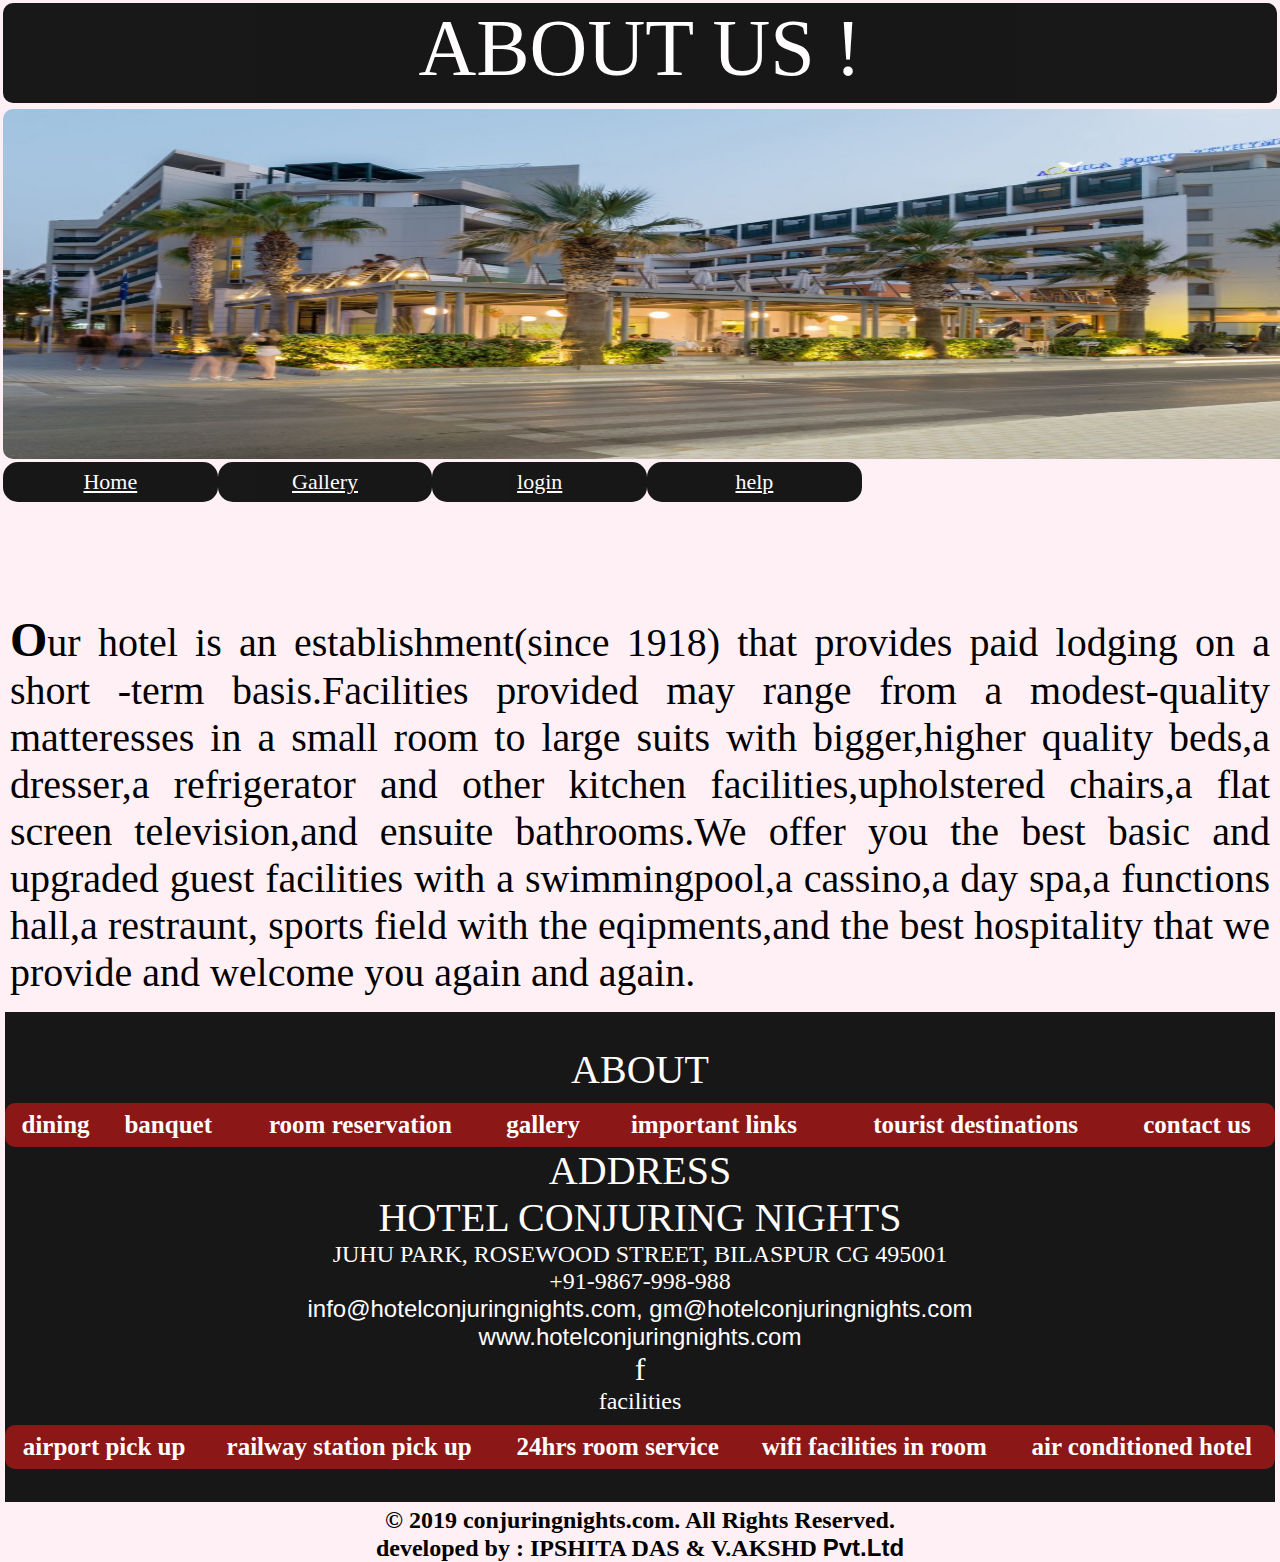
<file: main/about.html>
<html>
<head>
  <link type="text/css" rel="stylesheet" href="about.css">
</head>
<body>

<div id="header">ABOUT US !</div>


<div class="pic1">
<img src="font.jpg" >
</div>



<div class="navbar">
          <ul>
	<li><a href="index.html">Home</a></li>
	<li><a href="gallery.html ">Gallery</a></li>      
	<li><a href="login.html ">login</a></li>	
	<li><a href="help.html ">help</a></li>
           </ul>

</div>

<div id="para">
 <p>
<font size=30><strong>O</strong></font>ur hotel is an establishment(since 1918) that provides paid lodging on a short 
-term basis.Facilities provided may range from a modest-quality matteresses in a small 
room to large suits with bigger,higher quality beds,a dresser,a refrigerator and other kitchen
facilities,upholstered chairs,a flat screen television,and ensuite bathrooms.We offer you the best 
basic and upgraded guest facilities with a swimmingpool,a cassino,a day spa,a functions hall,a restraunt,
sports field with the eqipments,and the best hospitality that we provide and welcome you again and 
again.
 </p>
</div>

<div id="footer">
<font face="algerian">ABOUT</font>
  <table >
      	<th>dining</th>
	<th>banquet</th>
	<th>room reservation</th>
	<th>gallery</th>
	<th>important links</th>
	<th>tourist destinations</th>	
	<th>contact us</th>
  </table>
ADDRESS<br>
HOTEL CONJURING NIGHTS<br>
<font size=5>JUHU PARK, ROSEWOOD STREET, BILASPUR CG 495001</font><br>
<font size=5>+91-9867-998-988</font><br>
<font size=5 face="arial">info@hotelconjuringnights.com, gm@hotelconjuringnights.com</font><br>
<font size=5 face="arial">www.hotelconjuringnights.com</font><br>
<font size=6 face="jokerman">f</font><br>
<font size=5 face="algerian">facilities</font><br>
<table >
      	<th>airport pick up</th>
	<th>railway station pick up</th>
	<th>24hrs room service</th>
	<th>wifi facilities in room</th>
	<th>air conditioned hotel</th>
</table>

</div>

<div class="frame">
<strong><center><font face="algerian" size=5>&copy; 2019 conjuringnights.com.  All Rights  Reserved.<br>
developed by : IPSHITA DAS & V.AKSHD </font><font face="arial" size=5>Pvt.Ltd</font></center></strong>
</div>

</body>
</html>
</file>
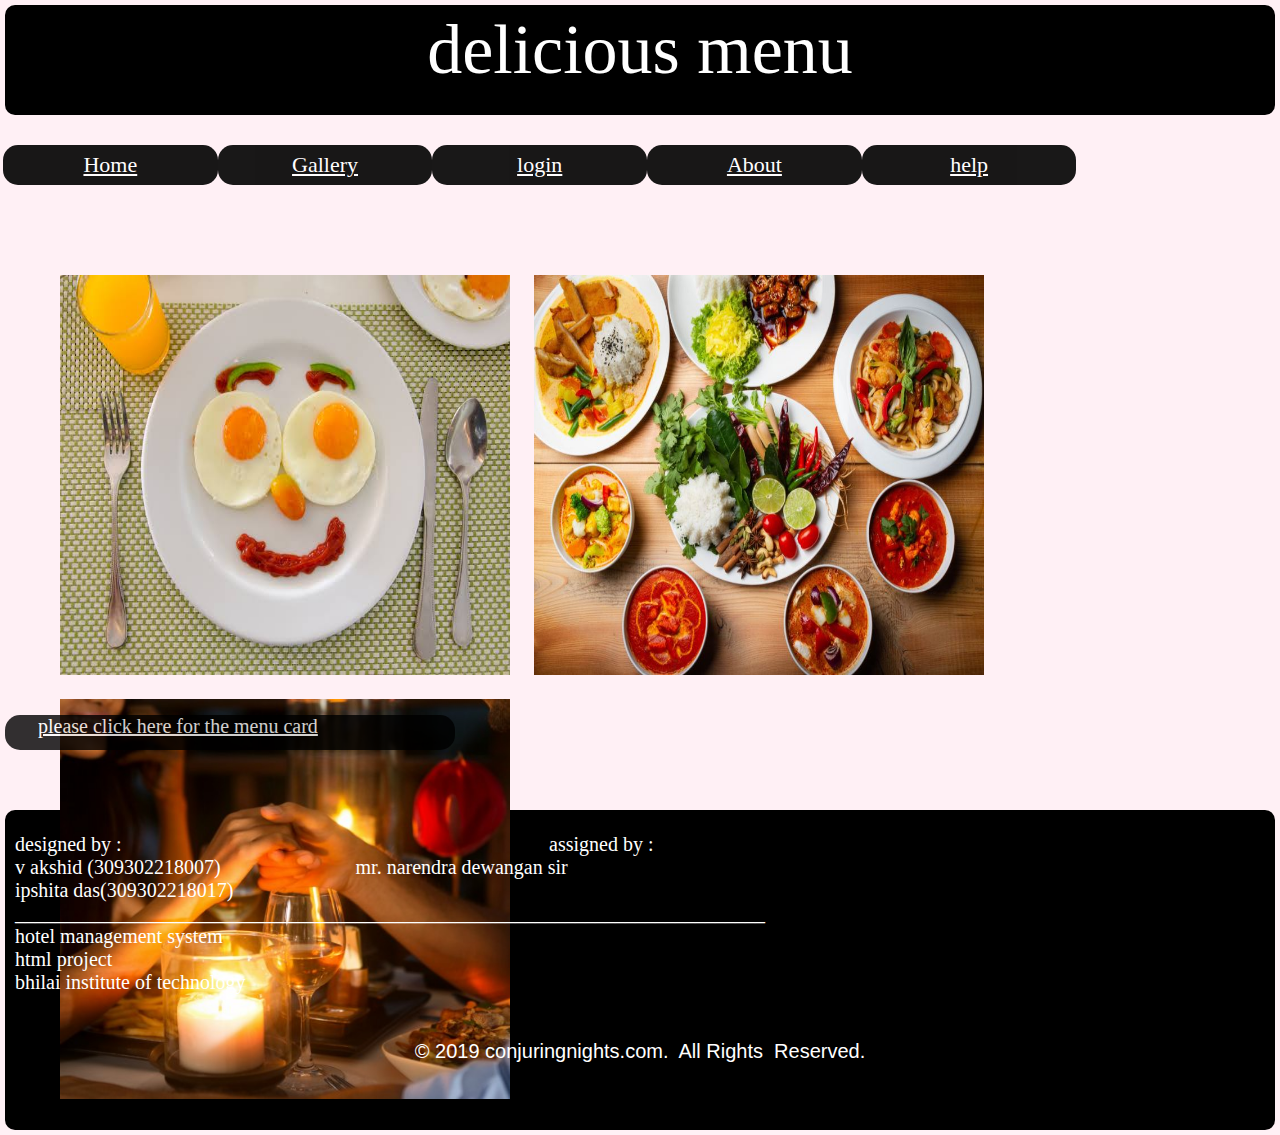
<file: main/food.html>
<html>

<head>
  <link type="text/css" rel="stylesheet" href="food.css">
</head>

<body>

<div id="navi">
delicious menu 
</div>

 <div class="navbar">
            <ul>
	<li><a href="index.html">Home</a></li>
	<li><a href="gallery.html ">Gallery</a></li>      
	<li><a href="login.html ">login</a></li>	
	<li><a href="about.html ">About</a></li>
	<li><a href="help.html ">help</a></li>
           </ul>
</div>

<div id="pic">
<img src="brkfast.jfif">
<img src="lunch.jpg">
<img src="dinner.jpg">
</div>

<div class="card">
<font face="algerian"><a href="menu card.pdf" target= "_self">please click here for the menu card</a></font>
</div>

 <div class="footer">
 <pre><font face="algerian">
  designed by :			                                assigned by :
  v akshid (309302218007)                           mr. narendra dewangan sir
  ipshita das(309302218017)
  ___________________________________________________________________________
  hotel management system		 
  html project  <img src="bitrlogo.png"  alt"bitrlogo">
  bhilai institute of technology
                                                    

<center><font face="arial">&copy; 2019 conjuringnights.com.  All Rights  Reserved.</font></center>
  </font></pre>
 </div>


</body>
<html>
</file>
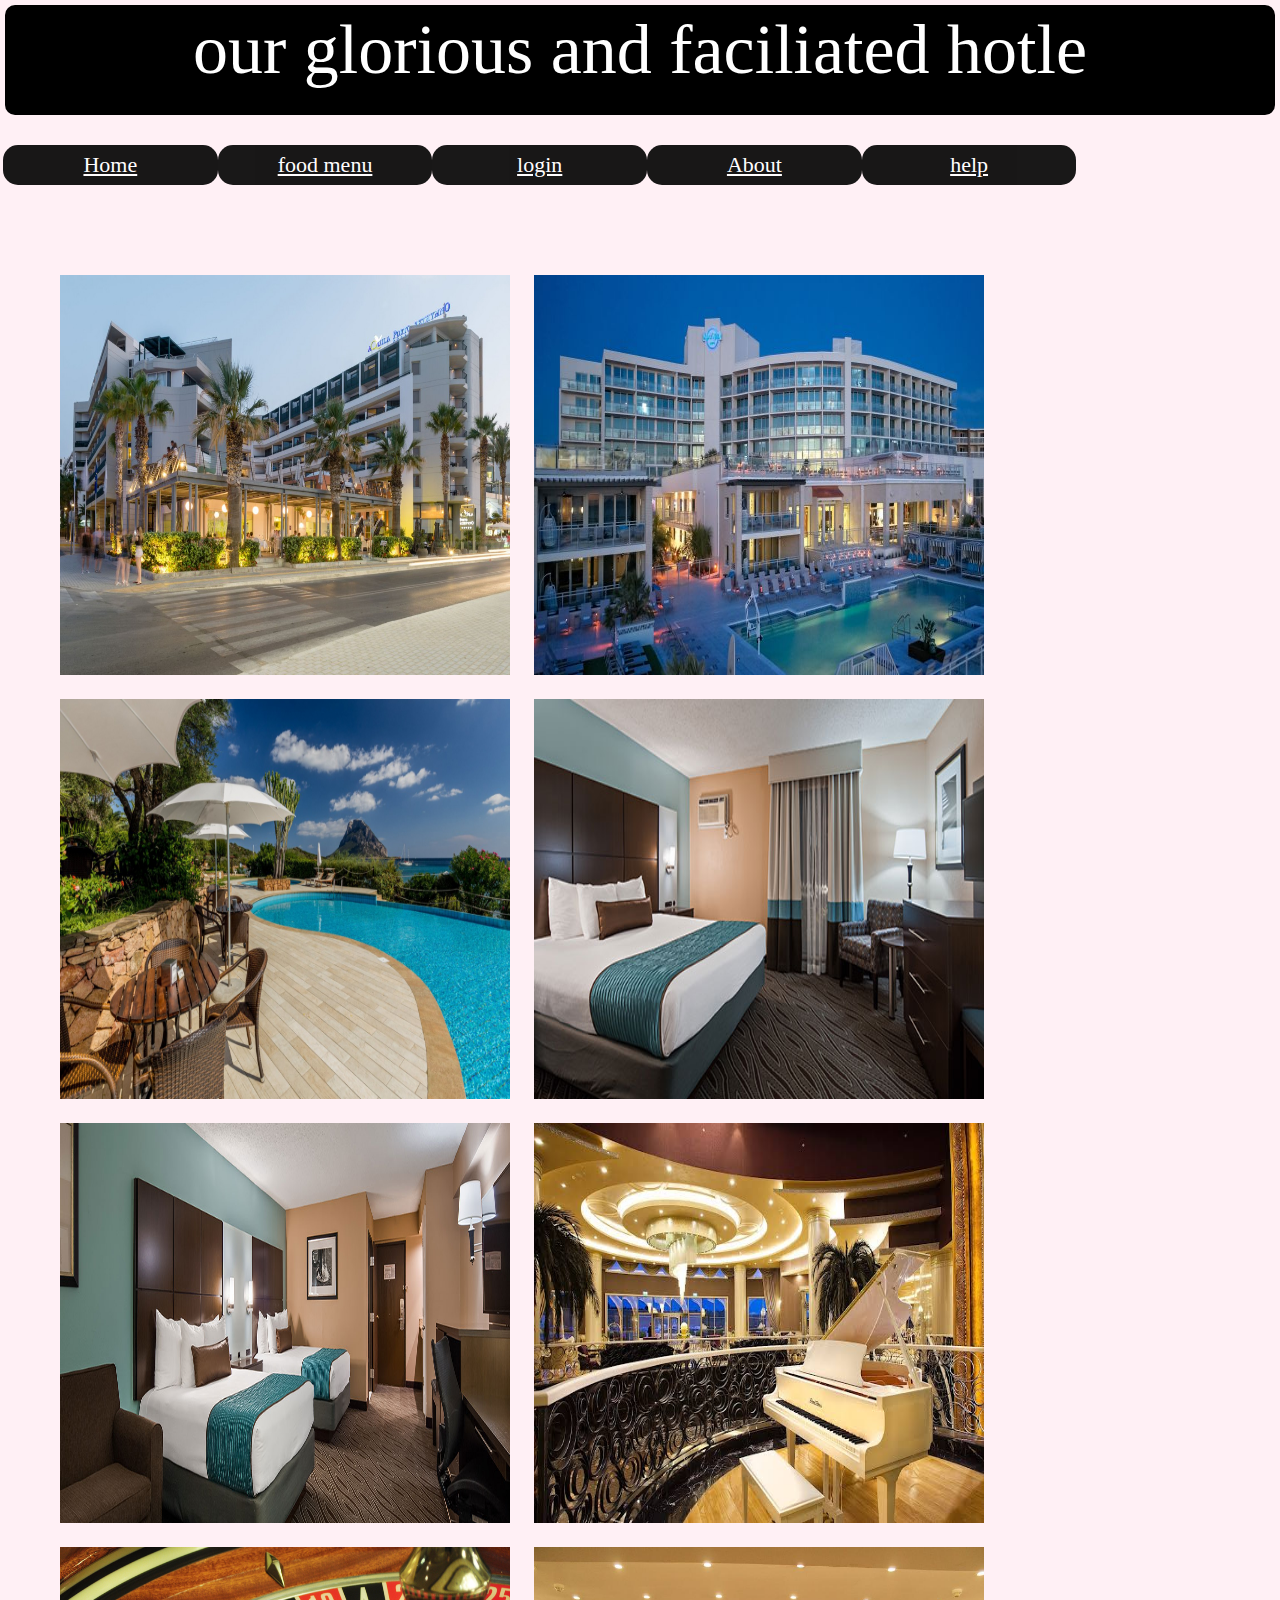
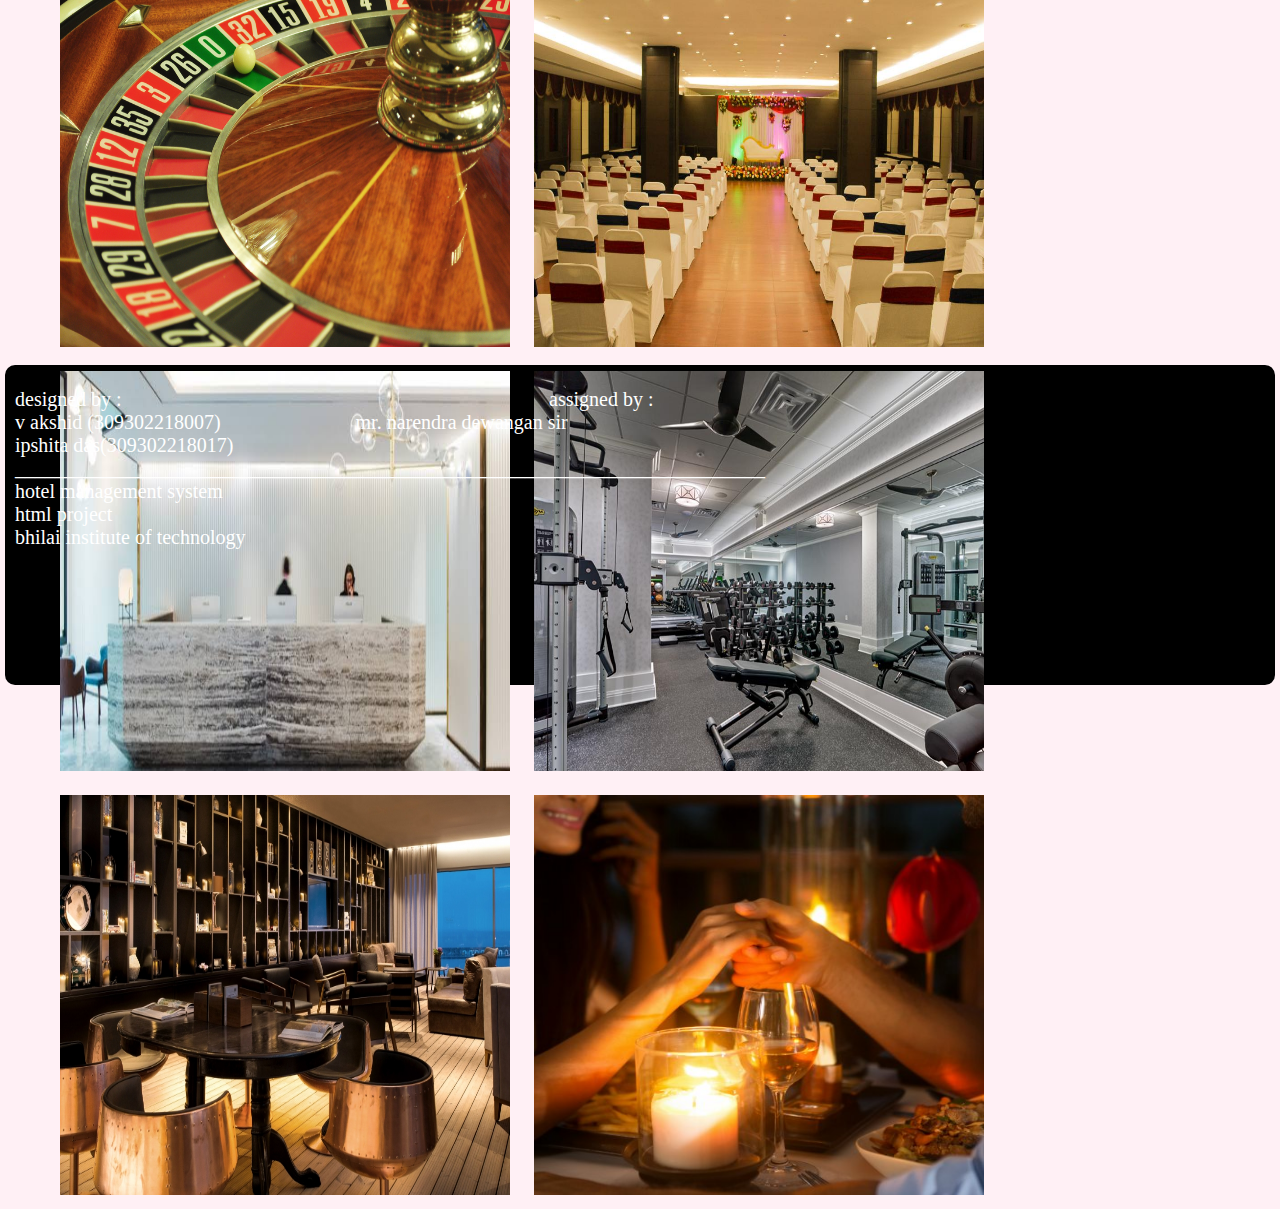
<file: main/gallery.html>
<html>

<head>
<link type="text/css" rel="stylesheet" href="gallery.css">
</head>

<body>
<div id="navi">
our glorious and faciliated hotle 
</div>

 <div class="navbar">
            <ul>
	<li><a href="index.html">Home</a></li>
	<li><a href="food.html ">food menu</a></li>      
	<li><a href="login.html ">login</a></li>	
	<li><a href="about.html ">About</a></li>
	<li><a href="help.html ">help</a></li>
           </ul>
</div>


<div id="pic">
<img src="font.jpg">
<img src="hotelmain.jpg">
<img src="swimmingpool.jpg">
<img src="singlebed.jpg">
<img src="doublebed.jpg">
<img src="casi.jfif">
<img src="casino.jpg">
<img src="partyhall.jpg">
<img src="reception.jfif">
<img src="gym.jpg">
<img src="restra.jpg">
<img src="dinner.jpg">
</div>


 <div class="footer">
 <pre><font face="algerian">
  designed by :			                                assigned by :
  v akshid (309302218007)                           mr. narendra dewangan sir
  ipshita das(309302218017)
  ___________________________________________________________________________
  hotel management system		 
  html project  <img src="bitrlogo.png"  alt"bitrlogo">
  bhilai institute of technology
                                                    


</body>

</html>
</file>
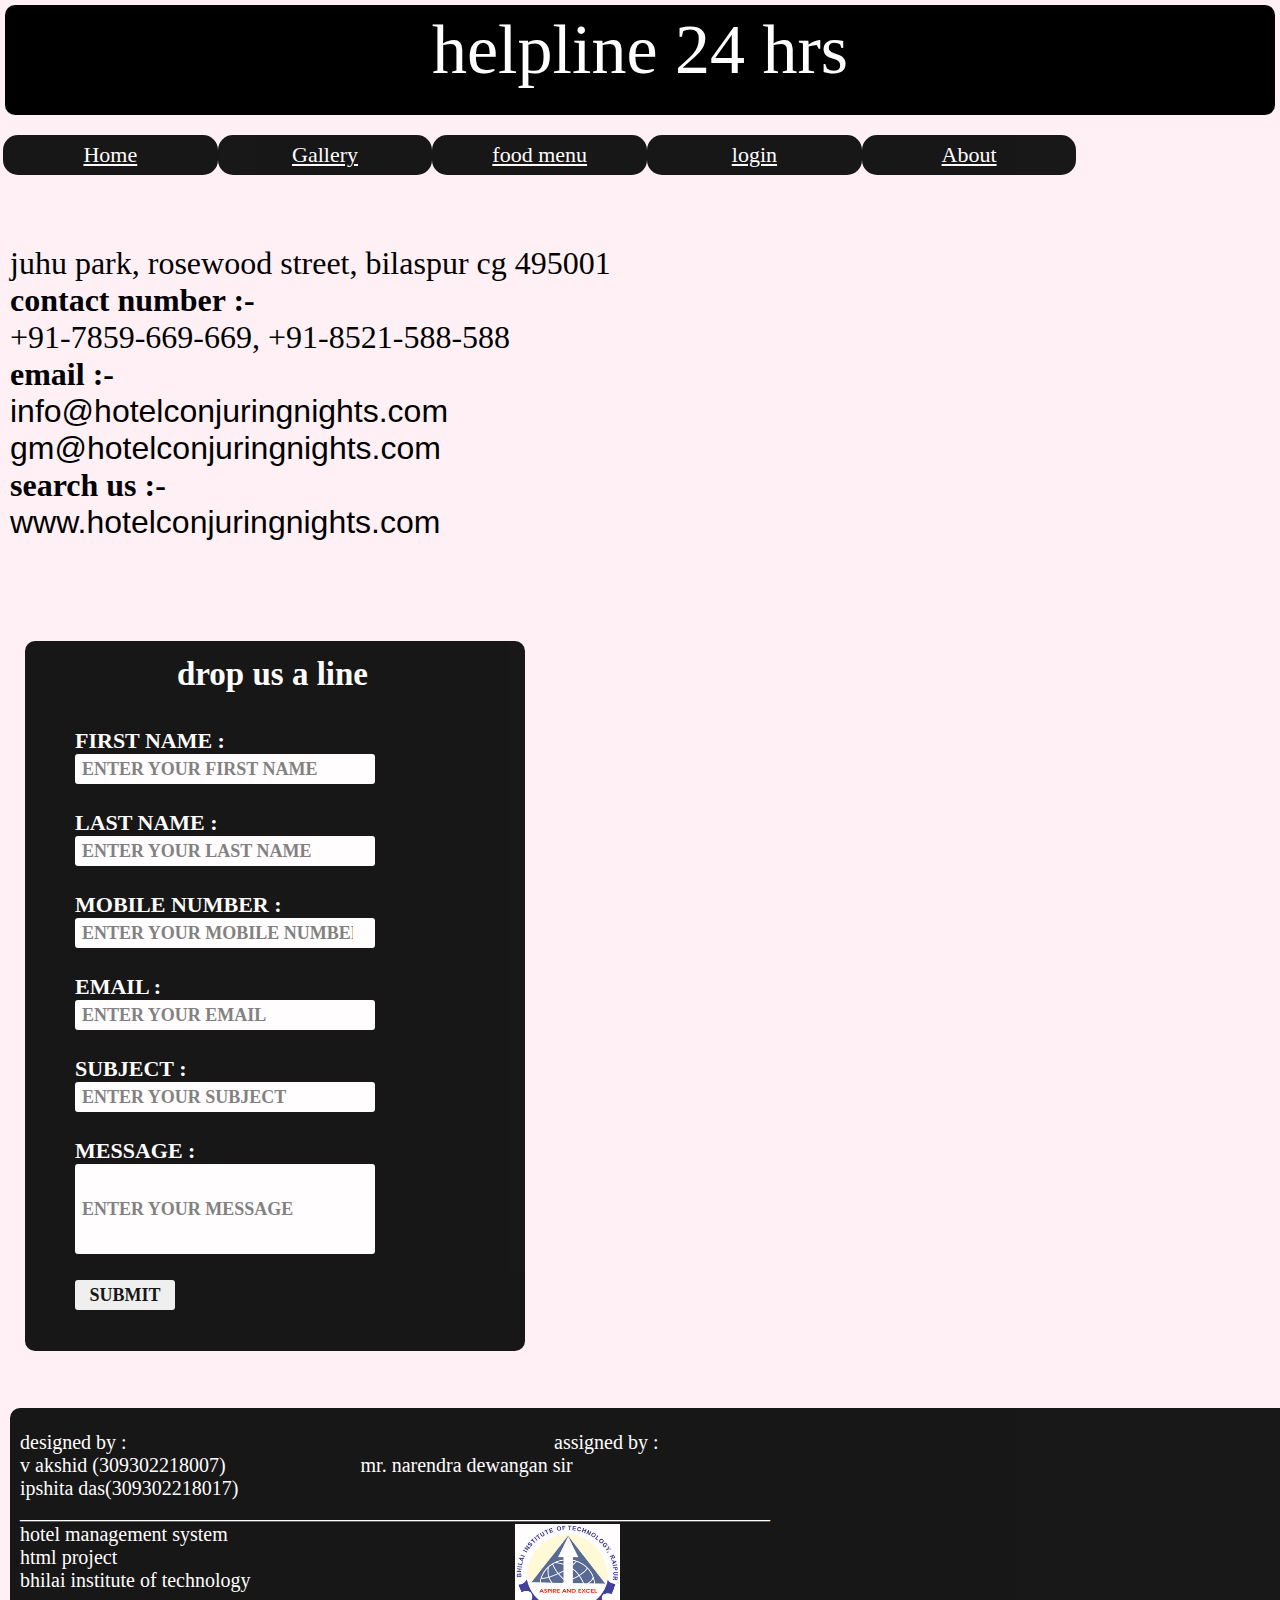
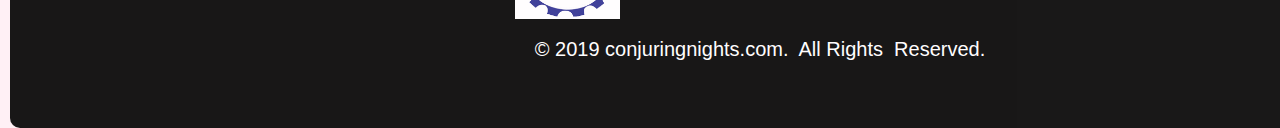
<file: main/help.html>
<html>

<head>
  <link type="text/css" rel="stylesheet" href="help.css">
</head>

<body>
<div id="navi">
helpline 24 hrs 
</div>

 <div class="navbar">
            <ul>
	<li><a href="index.html">Home</a></li>
	<li><a href="gallery.html ">Gallery</a></li>      
	<li><a href=" food.html">food menu</a></li>
	<li><a href="login.html ">login</a></li>	
	<li><a href="about.html ">About</a></li>

           </ul>
</div>


<div id="name1">

<font face="algerian" size=6>
juhu park, rosewood street, bilaspur cg 495001<br>
<strong>contact number :-</strong><br>
+91-7859-669-669, +91-8521-588-588<br>
<strong>email :-</strong><br>
<font face="arial">info@hotelconjuringnights.com<br>
gm@hotelconjuringnights.com<br></font>
<strong>search us :-</strong><br>
<font face="arial">www.hotelconjuringnights.com<br></font></font>

</div>



	 <div class="register">
	<form method="POST" id="register" action="" >
	<h2>drop us a line</h2>
	
	<label>FIRST NAME :</label><br>
	<input type="text" name="fname" id="name"  placeholder="ENTER YOUR FIRST NAME"><br><br>
		
	<label>LAST NAME :</label><br>
	<input type="text" name="lname" id="name" placeholder="ENTER YOUR LAST NAME"><br><br>
	

	<label>MOBILE NUMBER :</label><br>
	<input type="number" name="mobnum" id="name"  placeholder="ENTER YOUR MOBILE NUMBER"><br><br>
	

	<label>EMAIL :</label><br>
	<input type="email" name="mail" id="name" placeholder="ENTER YOUR EMAIL"><br><br>
	

	<label>SUBJECT :</label><br>
	<input type="text" name="name" id="name"  placeholder="ENTER YOUR SUBJECT"><br><br>
	


	<label>MESSAGE :</label><br>
	<input type="text" name="msg" id="msg"  placeholder="ENTER YOUR MESSAGE"><br><br>
	


	
	<input type="submit" value="SUBMIT" id="sub" onclick="alert(' THANKYOU FOR CONTACTING US AND FOR YOUR FEEDBACK' )">

</form>
<br>

 <div class="footer">
 <pre><font face="algerian">
  designed by :			                                assigned by :
  v akshid (309302218007)                           mr. narendra dewangan sir
  ipshita das(309302218017)
  ___________________________________________________________________________
  hotel management system		 
  html project  <img src="bitrlogo.png"  alt"bitrlogo">
  bhilai institute of technology
                                                    

<center><font face="arial">&copy; 2019 conjuringnights.com.  All Rights  Reserved.</font></center>
  </font></pre>
 </div>






</body>
</html>
</file>
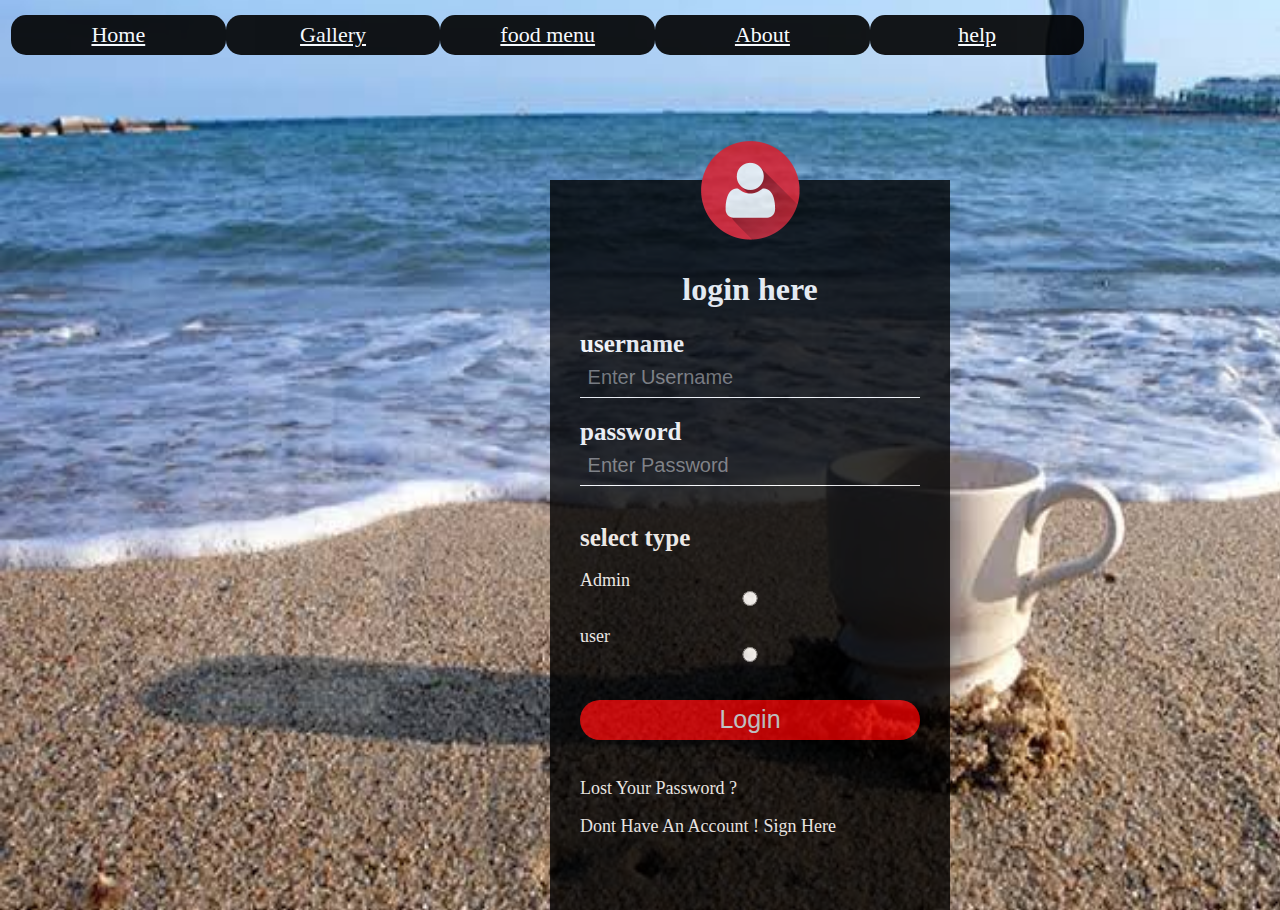
<file: main/login.html>
<html>

<head>
<link type="text/css" rel="stylesheet" href="login.css">
</head>

<body>


 <div class="navbar">
            <ul>
	<li><a href="index.html">Home</a></li>
	<li><a href="gallery.html ">Gallery</a></li>      
	<li><a href="food.html ">food menu</a></li>	
	<li><a href="about.html ">About</a></li>
	<li><a href="help.html ">help</a></li>
           </ul>
</div>



<div class="loginbox">
<img src="loginid.png" class="avtar">
<h1>login here</h1>

<form method= "POST" action="login.php" >

<p>username</p>
<input type="text" name="username" placeholder=" Enter Username">

<p>password</p>
<input type="password" name="password" placeholder=" Enter Password"><br><br>

<p>select type</p><br>
<lable><font size=4>Admin</font></lable><input type="radio" name="type" id="type" value="admin "> 
	
<lable><font size=4>user</font></lable><input type="radio" name="type" id="type" value="user"> 


<br><br><input type="submit" name="submit" value="Login">

<br><br><a href="#" >Lost Your Password ?</a><br><br>
<a href="loginregis.html" >Dont Have An Account ! Sign Here</a> 

</form>

</div>

</body>

</html>
</file>
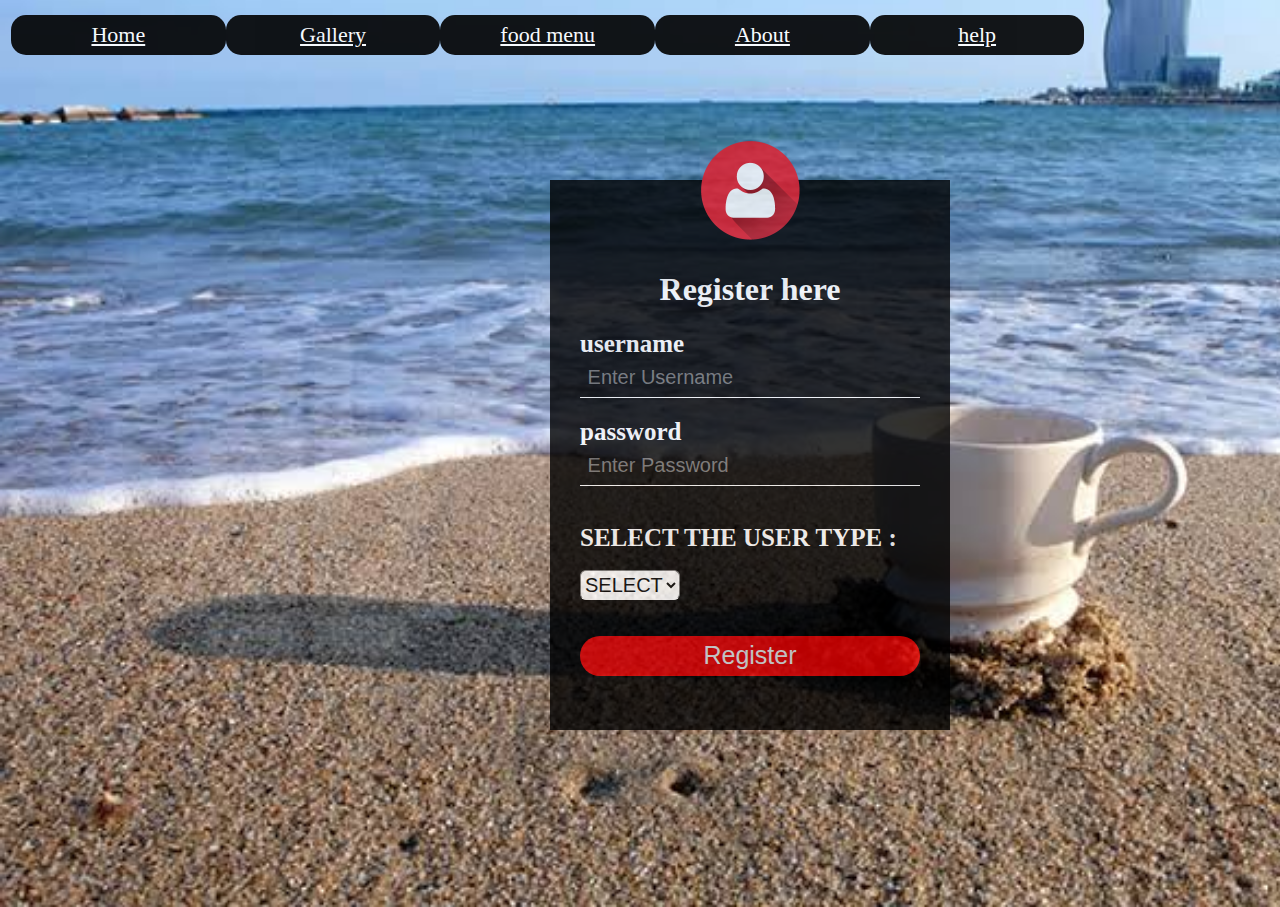
<file: main/loginregis.html>
<html>

<head>
<link type="text/css" rel="stylesheet" href="loginregis.css">
</head>

<body>


 <div class="navbar">
            <ul>
	<li><a href="index.html">Home</a></li>
	<li><a href="gallery.html ">Gallery</a></li>      
	<li><a href="food.html ">food menu</a></li>	
	<li><a href="about.html ">About</a></li>
	<li><a href="help.html ">help</a></li>
           </ul>
</div>



<div class="loginbox">
<img src="loginid.png" class="avtar">
<h1>Register here</h1>

<form method= "POST" action="loginregis.php" >
<p>username</p>
<input type="text" name="username" placeholder=" Enter Username">

<p>password</p>
<input type="password" name="password" placeholder=" Enter Password"><br><br>
	
<p>SELECT THE USER TYPE :</p><br>
<select id="type" name="type" >
<option value=" " hidden>SELECT</option>
<option>user</option>
</select><br><br><br>



<input type="submit" name="submit" value="Register">


</form>

</div>

</body>

</html>
</file>
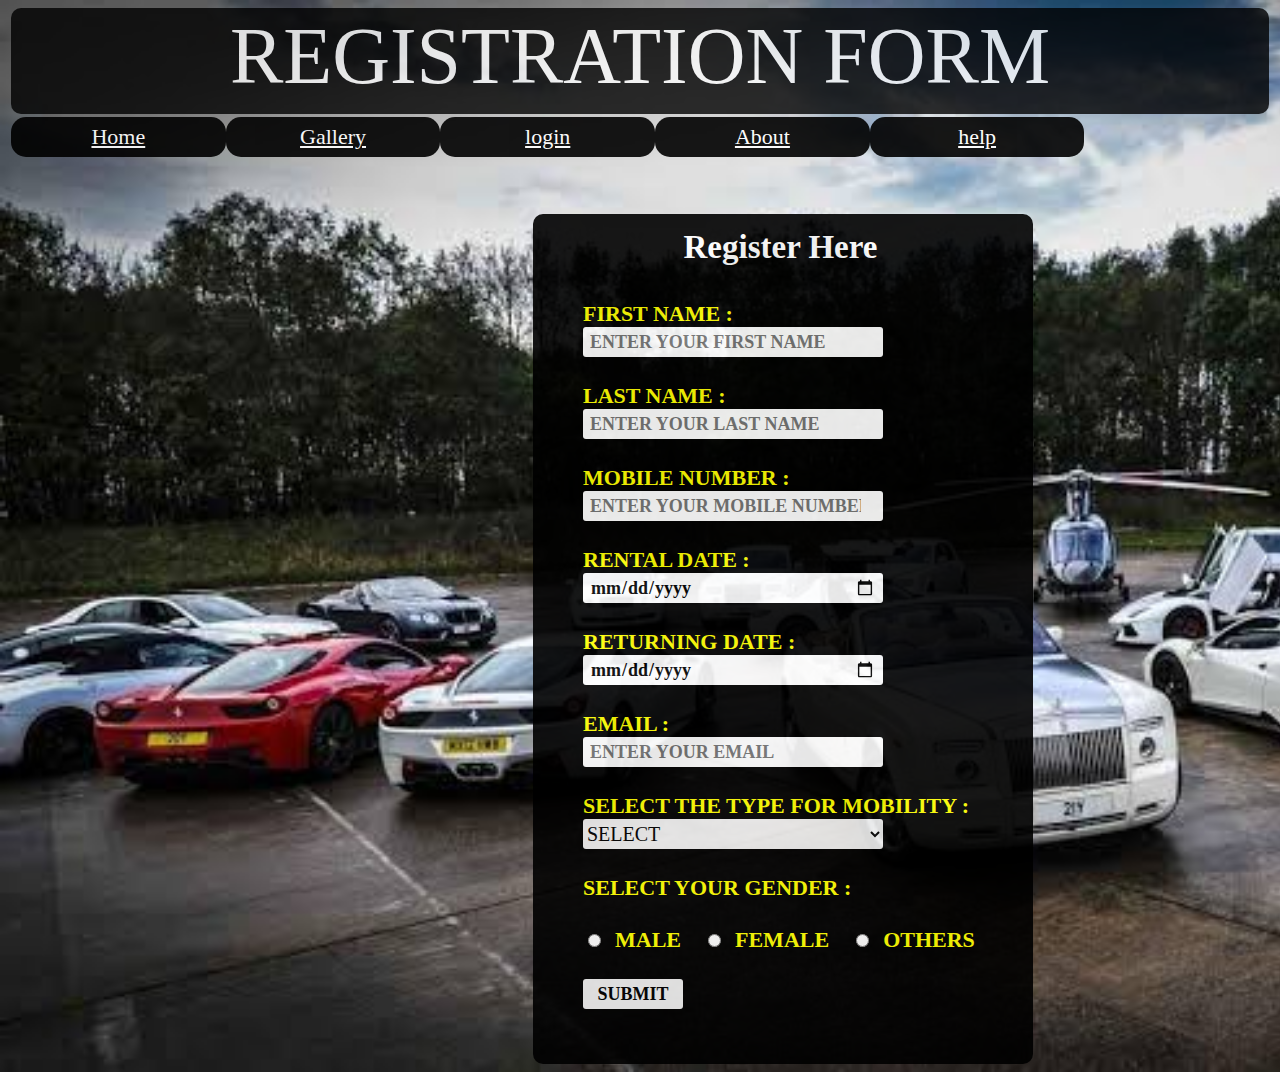
<file: main/mobility.html>
<html>
  <head>
   <link type="text/css" rel="stylesheet" href="mobss.css"> 
  </head>
  <body>

  <div id="header">REGISTRATION FORM</div>

 <div class="navbar">
            <ul>
	<li><a href="index.html">Home</a></li>
	<li><a href="gallery.html ">Gallery</a></li>      
	<li><a href="login.html ">login</a></li>	
	<li><a href="about.html ">About</a></li>
	<li><a href="help.html ">help</a></li>
           </ul>
</div>



     <div class="register">
	<form method="POST" id="register" action="mobility.php" >
	<h2>Register Here</h2>
	
	<label>FIRST NAME :</label><br>
	<input type="text" name="firstname" id="name"  placeholder="ENTER YOUR FIRST NAME"><br><br>
		
	<label>LAST NAME :</label><br>
	<input type="text" name="lastname" id="name" placeholder="ENTER YOUR LAST NAME"><br><br>
	

	<label>MOBILE NUMBER :</label><br>
	<input type="number" name="number" id="name"  placeholder="ENTER YOUR MOBILE NUMBER"><br><br>
	

	
	<label>RENTAL DATE :</label><br>
	<input type="date" name="rentaldate" id="name" ><br><br>

                 <label>RETURNING DATE :</label><br>
	<input type="date" name="returndate" id="name" ><br><br>



	<label>EMAIL :</label><br>
	<input type="email" name="email" id="name" placeholder="ENTER YOUR EMAIL"><br><br>
	

	<label>SELECT THE TYPE FOR MOBILITY :</label><br>
	<select id="mob" name="mobility" >
	<option value=" " hidden>SELECT</option>
	<option>RENTAL</option>
	<option>LUXARY</option>
	<option>MINIVAN</option>
	<option>SUV</option>
	<option>SEDAN</option>
	<option>HATCHBACK</option>
	</select><br><br>




	
	<font face="algerian" color="yellow" ><label>SELECT YOUR GENDER :</label><br><br>
	<input type="radio" value="male" name="gender" id="male">&nbsp; <b>MALE</b> &nbsp;&nbsp;
	
	<input type="radio" value="female" name="gender" id="male">&nbsp; <b>FEMALE</b> &nbsp;&nbsp;

	<input type="radio" value="others" name="gender" id="male">&nbsp; <b>OTHERS</b> &nbsp;&nbsp;<br><br></font>

	<input type="submit" name="submit" value="SUBMIT" id="sub" >

	</form>

  <body>
</html>
</file>
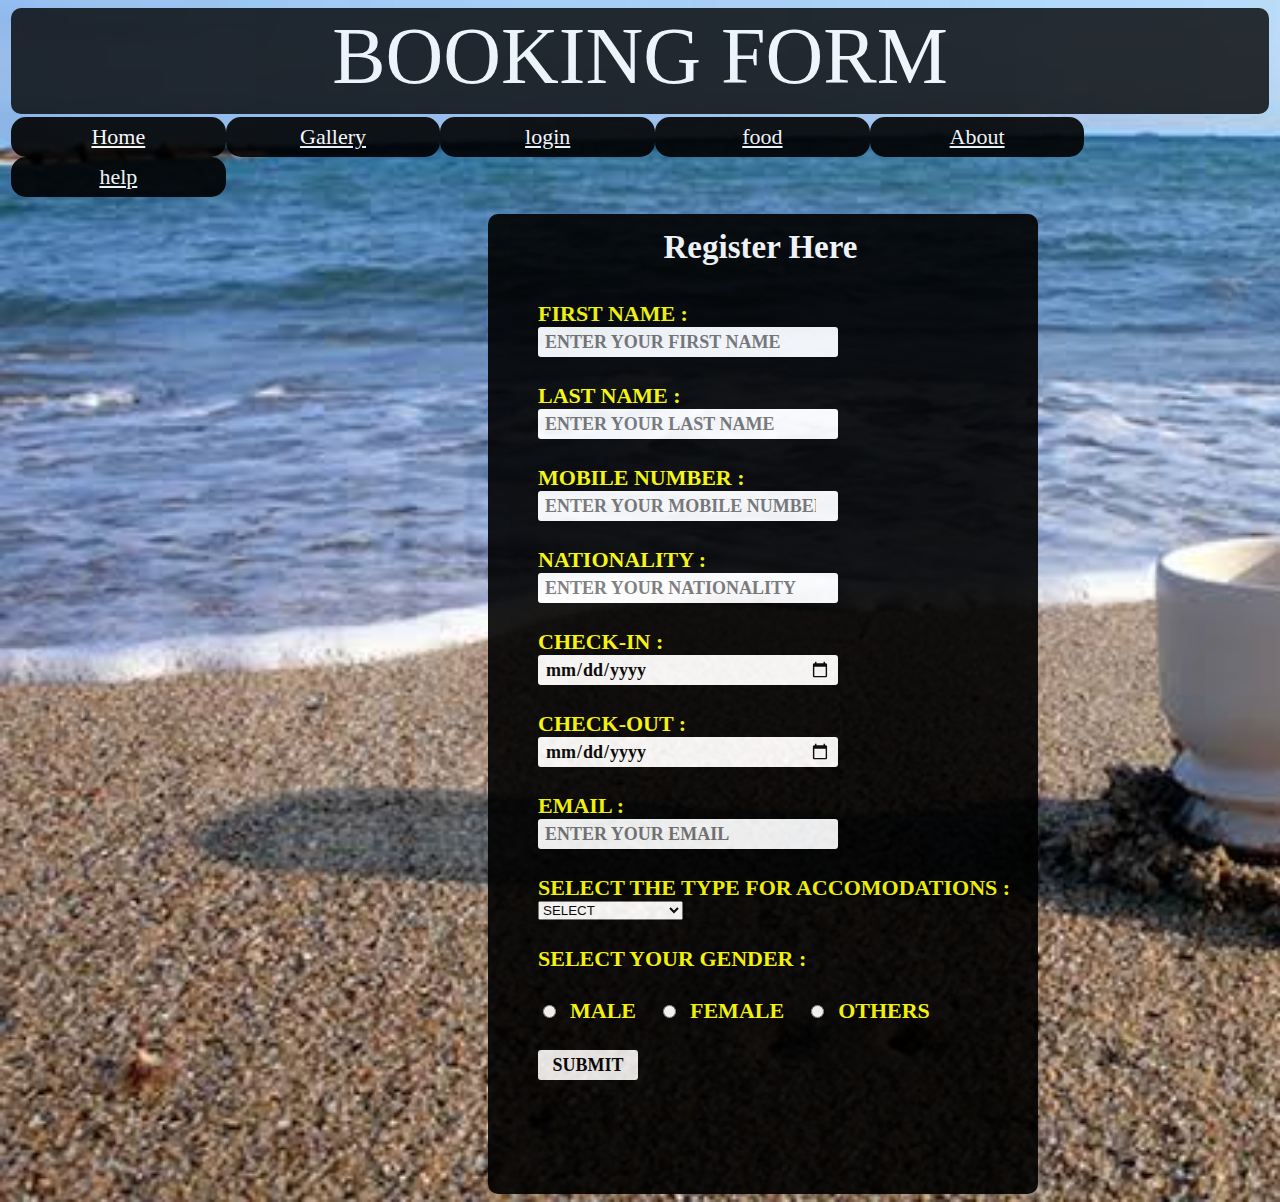
<file: main/registration.html>
<html>
<head>
<link type="text/css" rel="stylesheet" href="registration.css" >
</head>

<body>

  <div id="header">BOOKING FORM</div>

 <div class="navbar">
            <ul>
	<li><a href="index.html">Home</a></li>
	<li><a href="gallery.html ">Gallery</a></li>      
	<li><a href="login.html ">login</a></li>	
	<li><a href="food.html ">food</a></li>
	<li><a href="about.html ">About</a></li>
	<li><a href="help.html ">help</a></li>
           </ul>
</div>



     <div class="register">
	<form method="POST" id="register" action="registration.php" >
	<h2>Register Here</h2>
	
	<label>FIRST NAME :</label><br>
	<input type="text" name="firstname" id="name"  placeholder="ENTER YOUR FIRST NAME"><br><br>
		
	<label>LAST NAME :</label><br>
	<input type="text" name="lastname" id="name" placeholder="ENTER YOUR LAST NAME"><br><br>
	

	<label>MOBILE NUMBER :</label><br>
	<input type="number" name="mobileno" id="name"
          placeholder="ENTER YOUR MOBILE NUMBER"><br><br>
	


<label>NATIONALITY :</label><br>
	<input type="text" name="nationality" id="name" placeholder="ENTER YOUR NATIONALITY"><br><br>
	

<label>CHECK-IN :</label><br>
	<input type="date" name="checkin" id="name" placeholder="ENTER YOUR CHECK-IN DATE"><br><br>
	

<label>CHECK-OUT :</label><br>
	<input type="date" name="checkout" id="name" placeholder="ENTER YOUR CHECK-OUT DATE"><br><br>


	<label>EMAIL :</label><br>
	<input type="email" name="email" id="name" placeholder="ENTER YOUR EMAIL"><br><br>
	

	<label>SELECT THE TYPE FOR ACCOMODATIONS :</label><br>
	<select id="acco" name="accomodation">
	<option value=" " hidden>SELECT</option>
	<optgroup label="ROOM">
	<option value="single bed">SINGLE BED</option>
	<option value="double bed">DOUBLE BED</option>
	<option value="dormatory">DORMATORY</option>
	<option value="luxary">LUXARY</option>
	<option value="ac single bed">AC SINGLE BED</option>
	<option value="ac double bed">AC DOUBLE BED</option>
	</optgroup>                     
	
	<optgroup label="POOL">
	<option value="day pool">DAY POOL</option>
	<option value="night pool">NIGHT POOL</option>
	</optgroup>
	
	<option value="pub">PUB</option>
	<option value="party hall">PARTY HALL</option>
	<option value="meeting hall">MEETING HALL</option>
	<option value="wedding hall">WEDDING HALL</option>
	</select><br><br>

	
		<font face="algerian" color="yellow" ><label>SELECT YOUR GENDER :</label><br><br>
	<input type="radio" name="gender" id="male" value="male">&nbsp; <b>MALE</b> &nbsp;&nbsp;
	
	<input type="radio" name="gender" id="male" value="female">&nbsp; <b>FEMALE</b> &nbsp;&nbsp;

	<input type="radio" name="gender" id="male" value="others">&nbsp; <b>OTHERS</b> &nbsp;&nbsp;<br><br></font>

	<input type="submit" value="SUBMIT" id="sub" name="submit">

	</form>



</body>

</html>
</file>
<file: main/about.css>
body{
margin:0px;
padding:0px;
background-color:#fff0f5;
}

#header
{
background-color:black;
color:white;
font-family:algerian;
font-size:80px;
height:100px;
width:auto%;
opacity:0.9;
border-radius:10px;
margin:3px;
text-align:center;
}


.pic1
{

width:100%; 
height:auto;
}

.pic1 img
{
margin-left:10px;
margin:3px;
border-radius:10px;
width:1510px; 
height:350px;
}

.navbar
{
margin-top:0px;
margin-bottom:100px;
margin-left:3px;
width:100%;
color:black;
font-size:35px
font-family:algerian;
}

ul
{
margin:0;
padding:0;
list-style:none;
}

li
{
float:left;
width:214.7px;
height:40px;
border-radius:15px;
background-color:black;
opacity:.9;
line-height:40px;
text-align:center;
margin-left:0px;
margin-right:0px

}

ul li a
{
font-size:22px;
font-family:algerian;
margin-right:0px;
text-decoration-none;
display:block;
color:white;
}

ul li a:hover
{
border-radius:10px;
background-color:darkred;
}

#para
{
font-size:40px;
margin:10px;
text-align:justify;
text-family:arial;
text-weight:700;
float:left;
}

#footer
{
background-color:black;
width:auto;
height:490px;
margin:5px;
margin-top:550px;
color:white;
opacity:0.9;
font-family:algerian;
font-size:40px;
text-align:center;
}

<style>
table,th
{
border: 1px solid maroon;
}

table
{
margin-top:10px;
width:100%;
border-radius:10px;
background-color:maroon;
}
th{
border-radius:10px;
color:white;
font-size:25px;
height:40px;
}
</style>
</file>
<file: main/food.css>
body{
padding:0px;
margin:0px;
background-color:#fff0f5;
}

#navi
{
background-color:black;
color:white;
padding:5px;
width:auto;
height:100px;
font-family:algerian;
font-size:70px;
margin:5px;
border-radius:10px;
text-align:center;
margin-bottom:30px;
}

.navbar
{
margin-left:3px;
width:100%;
color:black;
font-size:35px
font-family:algerian;
margin-bottom:150px;
}

ul
{
margin:0;
padding:0;
list-style:none;
}

li
{
float:left;
width:214.7px;
height:40px;
border-radius:15px;
background-color:black;
opacity:.9;
line-height:40px;
text-align:center;
margin-left:0px;
margin-right:0px

}

ul li a
{
font-size:22px;
font-family:algerian;
margin-right:0px;
text-decoration-none;
display:block;
color:white;
}

ul li a:hover
{
border-radius:10px;
background-color:darkred;
}

#pic
{
inline:block;
width:auto;
height:300px;
margin-bottom:150px;
margin-left:50px;
}


#pic img
{

margin:10px;
width:450px;
height:400px;

}


.card 
{
padding:0px;
margin:0px;
margin-left:5px;
background-color:black;
opacity:0.8;
width:450px;
height:35px;
border-radius:15px;
margin-top:100px;
margin-bottom:60px;
}

.card a
{

width:100%
text-align:center;
margin-left:33px;
font-famliy:jokerman;
font-size:20px;
color:white;
}

.card a:hover
{
padding:0px;
margin:0px;
margin-left:0px;
text-align:center;
display:block;
width:450px;
height:35px;
background-color:maroon;
border-radius:15px;
color:white;
}


.footer
{
margin:5px;
font-family:algerian;
font-size:20px;
text-align:left;
margin-top:50px;
padding:0px;
height:320px;
background-color:black;
color: white;
border-radius:10px;
}

.footer img
{
float:right;
max-width:7%;
max-height:8%;
margin-right:890px;
margin-top:-22.5px;
}
</file>
<file: main/gallery.css>
body{
padding:0px;
margin:0px;
background-color:#fff0f5;
}

#navi
{
background-color:black;
color:white;
padding:5px;
width:auto;
height:100px;
font-family:algerian;
font-size:70px;
margin:5px;
border-radius:10px;
text-align:center;
margin-bottom:30px;
}

.navbar
{
margin-left:3px;
width:100%;
color:black;
font-size:35px
font-family:algerian;
margin-bottom:150px;
}

ul
{
margin:0;
padding:0;
list-style:none;
}

li
{
float:left;
width:214.7px;
height:40px;
border-radius:15px;
background-color:black;
opacity:.9;
line-height:40px;
text-align:center;
margin-left:0px;
margin-right:0px

}

ul li a
{
font-size:22px;
font-family:algerian;
margin-right:0px;
text-decoration-none;
display:block;
color:white;
}

ul li a:hover
{
border-radius:10px;
background-color:darkred;
}


#pic
{
inline:block;
width:auto;
height:300px;
margin-bottom:150px;
margin-left:50px;
}


#pic img
{

margin:10px;
width:450px;
height:400px;

}


.footer
{
margin:5px;
font-family:algerian;
font-size:20px;
text-align:left;
margin-top:1400px;
padding:0px;
height:320px;
background-color:black;
color: white;
border-radius:10px;
}

.footer img
{
float:right;
max-width:7%;
max-height:8%;
margin-right:890px;
margin-top:-22.5px;
}
</file>
<file: main/help.css>
body
{
margin:0px;
padding:0px;
background-color:#fff0f5;

}

#navi
{
background-color:black;
color:white;
padding:5px;
width:auto;
height:100px;
font-family:algerian;
font-size:70px;
margin:5px;
border-radius:10px;
text-align:center;
}

.navbar
{
margin-left:3px;
width:100%;
color:black;
font-size:35px
font-family:algerian;
margin-top:20px;
}

ul
{
margin:0;
padding:0;
list-style:none;
}

li
{
float:left;
width:214.7px;
height:40px;
border-radius:15px;
background-color:black;
opacity:.9;
line-height:40px;
text-align:center;
margin-left:0px;
margin-right:0px

}

ul li a
{
font-size:22px;
font-family:algerian;
margin-right:0px;
text-decoration-none;
display:block;
color:white;
}

ul li a:hover
{
border-radius:10px;
background-color:darkred;
}

#name1
{
margin-top:130px;
margin-left:10px;
}



h2
{
font-family:algerian;
text-align:center;
padding:15px;
margin-left:-55px;
color:white;
margin-bottom:20px;
}


.register
{
background-color:black;
width:500px;
height:710px;
margin:0px 0px 0px 500px;
color:black;
font-size:22px;
margin-left:25px;
opacity:0.9;
border-radius:10px;
}

#register
{
margin-top:100px;
margin-left:50px;
}

label
{
color:white;
font-family:algerian;
font-size:22px;
font-weight:800;
}

#name
{
    width: 300px;
    height: 30px;
    border-radius: 3px;
    border:none; 
    padding:7px;
    outline:0;
    font-family:algerian;
    font-size:18px;
    font-weight:600;

}


#msg
{
    width: 300px;
    height: 90px;
    border-radius: 3px;
    border:none; 
    padding:7px;
    outline:0;
    font-family:algerian;
    font-size:18px;
    font-weight:600;
    text-align:left;
}


#sub
{
    width: 100px;
    height: 30px;
    border-radius: 3px;
    border:none; 
    padding:0px;
    outline:0;
    font-family:algerian;
    font-size:18px;
    font-weight:600;

}


.footer
{
margin:5px;
font-family:algerian;
font-size:20px;
text-align:left;
margin-top:50px;
padding:0px;
height:320px;
background-color:black;
color: white;
border-radius:10px;
width:1500px;
margin-left:-15px;
}

.footer img
{
float:right;
max-width:7%;
max-height:8%;
margin-right:890px;
margin-top:-22.5px;
}
</file>
<file: main/login.css>
body
{
font-family:algerian;
background-position:center;
background:url("login.jfif");
background-size:1530px 1000px;
background-repeat:no-repeat;
}


.navbar
{
margin-left:3px;
width:100%;
color:black;
font-size:35px
font-family:algerian;
margin-bottom:15px;
}

ul
{
margin:0;
padding:0;
list-style:none;
}

li
{
float:left;
width:214.7px;
height:40px;
border-radius:15px;
background-color:black;
opacity:.9;
line-height:40px;
text-align:center;
margin-left:0px;
margin-right:0px

}

ul li a
{
font-size:22px;
font-family:algerian;
margin-right:0px;
text-decoration-none;
display:block;
color:white;
}

ul li a:hover
{
border-radius:10px;
background-color:darkred;
}




.loginbox
{
width:400px;
height:730px;
background:black;
color:white;
top:180px;
left:550px;
opacity:0.8;
position:absolute;
box-sizing:border-box;
padding:70px 30px;
}


.avtar
{
left:150px;
top:-40px;
opacity:1;
width:100px;
height:100px;
position:absolute;
}

h1
{
text-align:center;
font-size:32px;
}

.loginbox p
{
margin:0px;
font-weight:bold;
font-size:25px;	
}

.loginbox input
{
background:white;
margin:0px;
width:100%;
margin-bottom:20px;
height:30px;
}


.loginbox input[ type="text"],input[ type="password"]
{
color:white;
border:none;
border-bottom:1px solid #fff;
background:transparent;
outline:none;
height:40px;
font-size:20px;
}


#type
{
color:white;
border:none;
border-bottom:1px solid #fff;
background:transparent;
outline:none;
height:15px;
font-size:100px;
}


.loginbox input[ type="submit"]
{
border:none;
background:red;
outline:none;
height:40px;
font-size:25px;
opacity:0.9;
color:white;
border-radius:20px;
}

.loginbox input[ type="submit"]:hover
{
cursor:pointer;
background:yellow;
color:black;
}

.loginbox a
{
text-decoration:none;
font-size:18px;
line-height:20px;
color:white;
}


.loginbox a:hover
{
color:yellow;
}
</file>
<file: main/loginregis.css>
body
{
font-family:algerian;
background-position:center;
background:url("login.jfif");
background-size:cover;
background-repeat:no-repeat;
}


.navbar
{
margin-left:3px;
width:100%;
color:black;
font-size:35px
font-family:algerian;
margin-bottom:15px;
}

ul
{
margin:0;
padding:0;
list-style:none;
}

li
{
float:left;
width:214.7px;
height:40px;
border-radius:15px;
background-color:black;
opacity:.9;
line-height:40px;
text-align:center;
margin-left:0px;
margin-right:0px

}

ul li a
{
font-size:22px;
font-family:algerian;
margin-right:0px;
text-decoration-none;
display:block;
color:white;
}

ul li a:hover
{
border-radius:10px;
background-color:darkred;
}




.loginbox
{
width:400px;
height:550px;
background:black;
color:white;
top:180px;
left:550px;
opacity:0.8;
position:absolute;
box-sizing:border-box;
padding:70px 30px;
}


.avtar
{
left:150px;
top:-40px;
opacity:1;
width:100px;
height:100px;
position:absolute;
}

h1
{
text-align:center;
font-size:32px;
}

.loginbox p
{
margin:0px;
font-weight:bold;
font-size:25px;	
}

.loginbox input
{
background:white;
margin:0px;
width:100%;
margin-bottom:20px;
height:30px;
}


.loginbox input[ type="text"],input[ type="password"]
{
color:white;
border:none;
border-bottom:1px solid #fff;
background:transparent;
outline:none;
height:40px;
font-size:20px;
}


#type
{
color:black;
border-radius:6px;
border-bottom:1px solid #fff;
background:white;
outline:none;
height:30px;
font-size:20px;
}


.loginbox input[ type="submit"]
{
border:none;
background:red;
outline:none;
height:40px;
font-size:25px;
opacity:0.9;
color:white;
border-radius:20px;
}

.loginbox input[ type="submit"]:hover
{
cursor:pointer;
background:yellow;
color:black;
}

.loginbox a
{
text-decoration:none;
font-size:18px;
line-height:20px;
color:white;
}


.loginbox a:hover
{
color:yellow;
}
</file>
<file: main/mobss.css>
body{
background-image:url(cars.jfif);
background-repeat:no-repeat;
background-size:cover;
}


#header
{
font-family:algerian;
font-size:80px;
margin:3px;
padding:3px;
height:100px;
background-color:black;
color: white;
opacity:0.8;
border-radius:10px;
text-align:center;
}


.navbar
{
margin-left:3px;
width:100%;
color:black;
font-size:35px
font-family:algerian;
}

ul
{
margin:0;
padding:0;
list-style:none;
}

li
{
float:left;
width:214.7px;
height:40px;
border-radius:15px;
background-color:black;
opacity:.9;
line-height:40px;
text-align:center;
margin-left:0px;
margin-right:0px

}

ul li a
{
font-size:22px;
font-family:algerian;
margin-right:0px;
text-decoration-none;
display:block;
color:white;
}

ul li a:hover
{
border-radius:10px;
background-color:darkred;
}

h2
{
text-align:center;
padding:15px;
margin-left:-55px;
color:white;
margin-bottom:20px;
}


.register
{
background-color:black;
width:500px;
height:850px;
margin:0px 0px 0px 500px;
color:black;
font-size:22px;
margin-left:525px;
opacity:0.9;
border-radius:10px;
}

#register
{
margin-top:100px;
margin-left:50px;
}

label
{
color:yellow;
font-family:algerian;
font-size:22px;
font-weight:800;
}

#name
{
    width: 300px;
    height: 30px;
    border-radius: 3px;
    border:none; 
    padding:7px;
    outline:0;
    font-family:algerian;
    font-size:18px;
    font-weight:600;

}

#mob
{
    width: 300px;
    height: 30px;
    border-radius: 3px;
    border:none; 
    padding:0px;
    outline:0;
    font-family:algerian;
    font-size:20px;
    

}


#sub
{
    width: 100px;
    height: 30px;
    border-radius: 3px;
    border:none; 
    padding:0px;
    outline:0;
    font-family:algerian;
    font-size:18px;
    font-weight:600;

}
</file>
<file: main/registration.css>
body{
background-image:url(login.jfif);
background-repeat:no-repeat;
background-size:cover;
}


#header
{
font-family:algerian;
font-size:80px;
margin:3px;
padding:3px;
height:100px;
background-color:black;
color: white;
opacity:0.8;
border-radius:10px;
text-align:center;
}


.navbar
{
margin-left:3px;
width:100%;
color:black;
font-size:35px
font-family:algerian;
}

ul
{
margin:0;
padding:0;
list-style:none;
}

li
{
float:left;
width:214.7px;
height:40px;
border-radius:15px;
background-color:black;
opacity:.9;
line-height:40px;
text-align:center;
margin-left:0px;
margin-right:0px

}

ul li a
{
font-size:22px;
font-family:algerian;
margin-right:0px;
text-decoration-none;
display:block;
color:white;
}

ul li a:hover
{
border-radius:10px;
background-color:darkred;
}

h2
{
text-align:center;
padding:15px;
margin-left:-55px;
color:white;
margin-bottom:20px;
}


.register
{
background-color:black;
width:550px;
height:980px;
margin:0px 0px 0px 500px;
color:black;
font-size:22px;
margin-left:480px;
opacity:0.9;
border-radius:10px;
}

#register
{
margin-top:100px;
margin-left:50px;
}

label
{
color:yellow;
font-family:algerian;
font-size:22px;
font-weight:800;
}

#name
{
    width: 300px;
    height: 30px;
    border-radius: 3px;
    border:none; 
    padding:7px;
    outline:0;
    font-family:algerian;
    font-size:18px;
    font-weight:600;

}

#mob
{
    width: 300px;
    height: 30px;
    border-radius: 3px;
    border:none; 
    padding:0px;
    outline:0;
    font-family:algerian;
    font-size:20px;
    

}


#sub
{
    width: 100px;
    height: 30px;
    border-radius: 3px;
    border:none; 
    padding:0px;
    outline:0;
    font-family:algerian;
    font-size:18px;
    font-weight:600;

}
</file>
